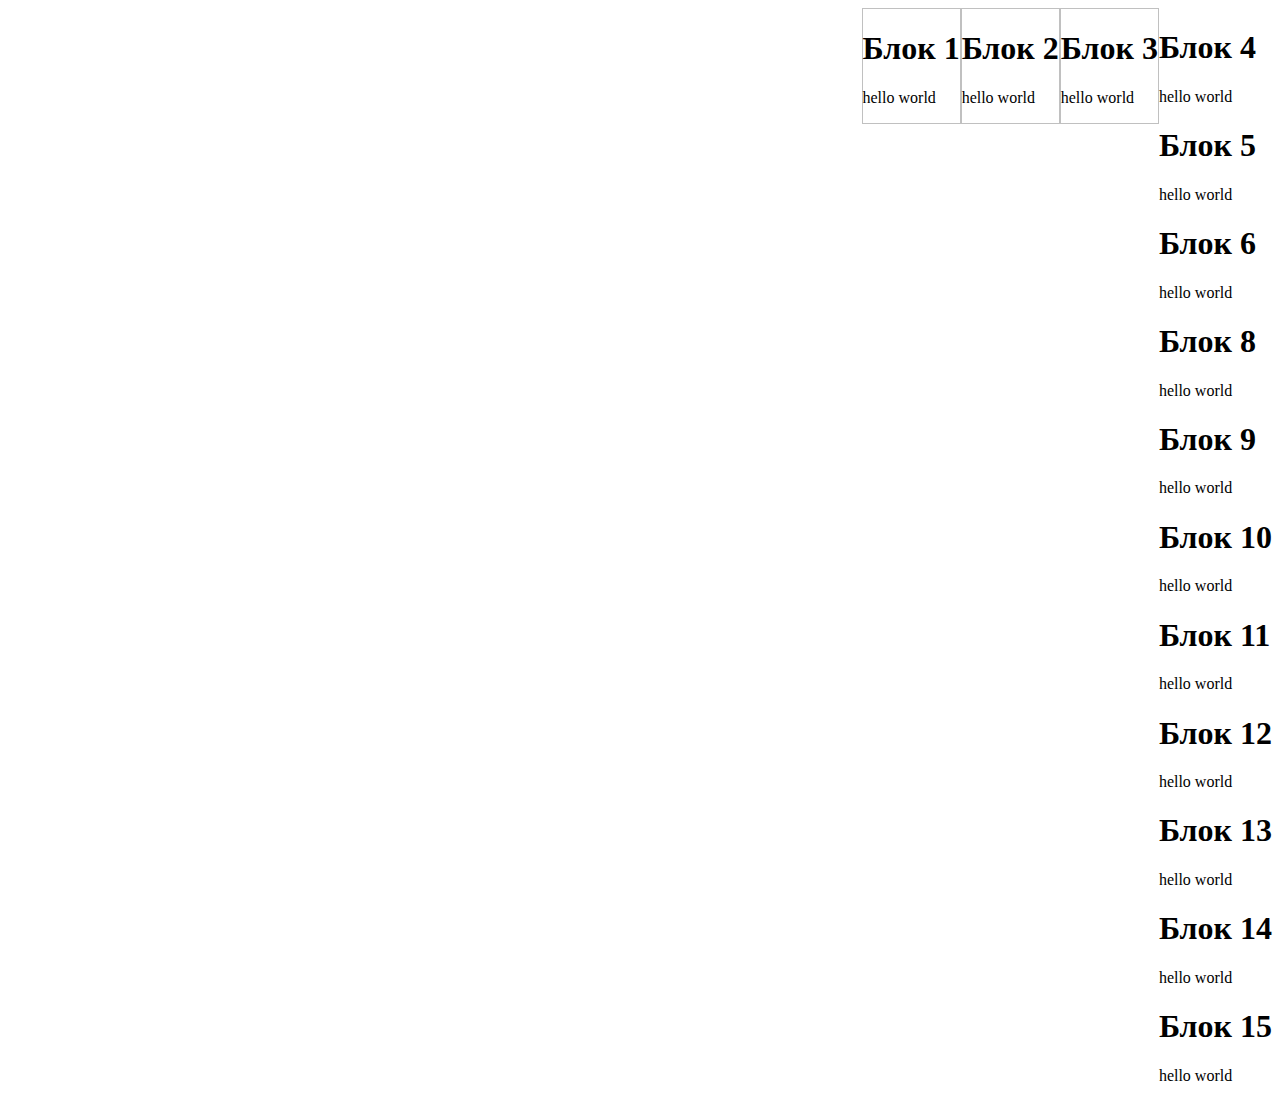
<file: 4lesson/index.html>
<!DOCTYPE html>
<html lang="en">
<head>
    <meta charset="UTF-8">
    <meta name="viewport" content="width=device-width, initial-scale=1.0">
    <meta http-equiv="X-UA-Compatible" content="ie=edge">
    <title>Document</title>
    <link rel="stylesheet" type="text/css" href="index.css">
</head>
<body>
    <div class="container">
        <div class="items-1">
            <h1>Блок 1</h1>
            <p>
                hello world
            </p>
        </div>
        <div class="items-2">
            <h1>Блок 2</h1>
            <p>
                hello world
            </p>
        </div>
        <div class="items-3">
            <h1>Блок 3</h1>
            <p>
                hello world
            </p>
        </div>
        <a>
                <div class="items-4">
                        <h1>Блок 4</h1>
                        <p>
                            hello world
                        </p>
                </div>
                <div class="items-5">
                        <h1>Блок 5</h1>
                        <p>
                            hello world
                        </p>
                </div>
                <div class="items-6">
                        <h1>Блок 6</h1>
                        <p>
                            hello world
                        </p>
                </div>
                <div class="items-8">
                        <h1>Блок 8</h1>
                        <p>
                            hello world
                        </p>
                </div>
                <div class="items-9">
                        <h1>Блок 9</h1>
                        <p>
                            hello world
                        </p>
                </div>
                <div class="items-10">
                        <h1>Блок 10</h1>
                        <p>
                            hello world
                        </p>
                </div>
                <div class="items-11">
                        <h1>Блок 11</h1>
                        <p>
                            hello world
                        </p>
                </div>
                <div class="items-12">
                        <h1>Блок 12</h1>
                        <p>
                            hello world
                        </p>
                </div>
                <div class="items-13">
                        <h1>Блок 13</h1>
                        <p>
                            hello world
                        </p>
                </div>
                <div class="items-14">
                        <h1>Блок 14</h1>
                        <p>
                            hello world
                        </p>
                </div>
                <div class="items-15">
                        <h1>Блок 15</h1>
                        <p>
                            hello world
                        </p>
                </div>
        </a>
    </div>
    
</body>
</html>
</file>
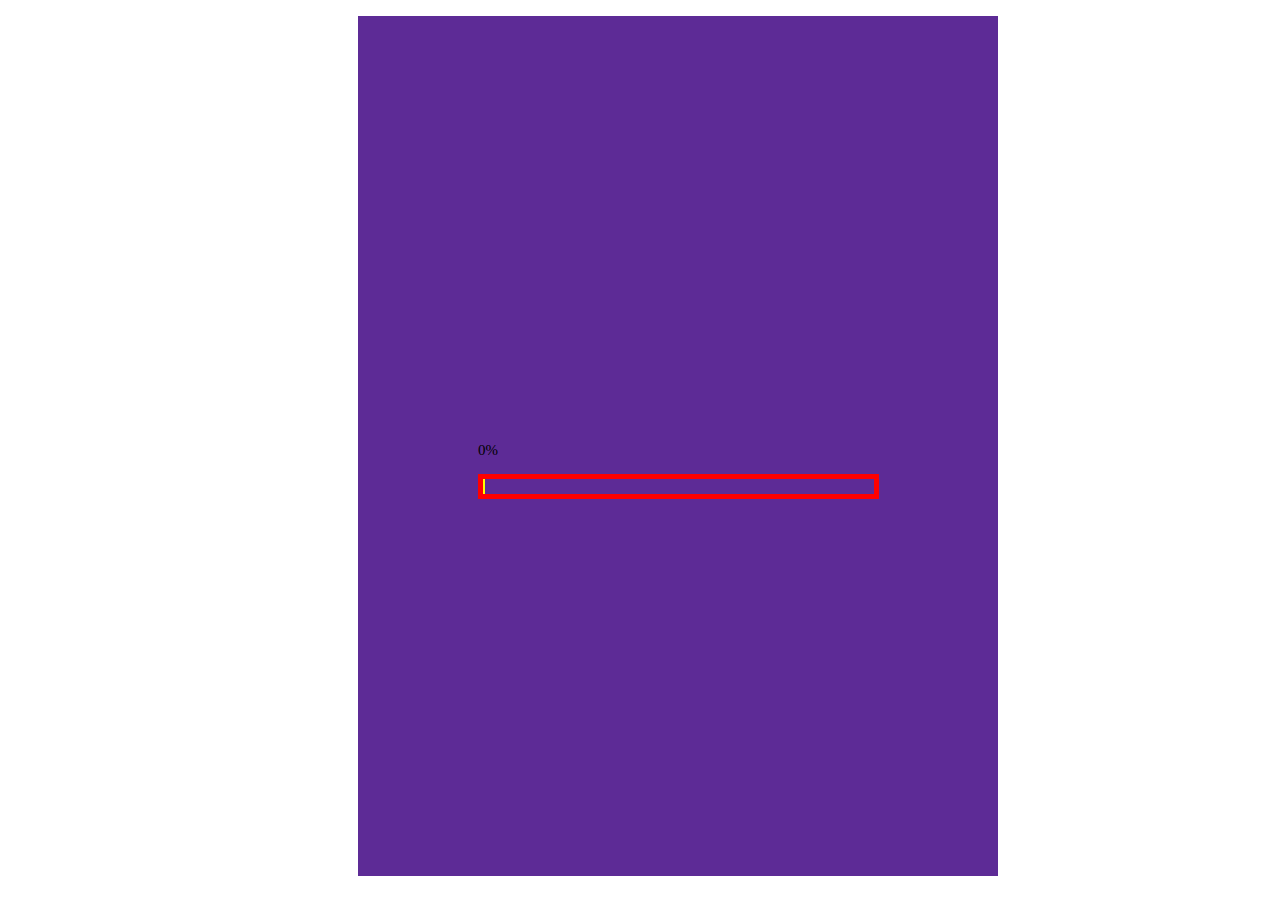
<file: дз2.html>
<!DOCTYPE html> 
<html lang="en"> 
<head> 
    <meta charset="UTF-8"> 
    <meta name="viewport" content="width=device-width, initial-scale=1.0"> 
    <meta http-equiv="X-UA-Compatible" content="ie=edge"> 
    <title>ДЗ 2</title> 
<style> 
    .f1{ 
        background-color: rgb(93, 43, 150); 
        height: 860px; 
        width: 640px; 
        margin-left: 350px; 
    } 
    .f2{ 
        border: 5px solid red; 
        width: 391px; 
        margin-left: 120px; 
    } 
    .f3{ 
        height: 410px; 
        color: green; 
    } 
    .container{ 
        display: flex; 
        flex-wrap: nowrap; 
        height: 15px; 
        width: 160px; 
        color: green; 
        max-width: 400px; 
    } 
    .f5{ 
        font-size: 15px; 
        margin-left: 120px; 
    } 
    #text{ 
        cursor: pointer; 
        position: relative;
        color: black;
    } 
    #item{ 
        background-color: yellow;  
        padding-bottom: 5px;
        width: 1.6px; 
    } 
</style> 

</head> 
<body> 
    <div class="f1"> 
        <p class="f3"></p> 
        <p class="f5" id="text">0%</p> 
        <div class="f2"> 
            <div class="container"> 
                <div id="item"></div>  
            </div> 
        </div> 
    </div>

    <script> 
        var text = document.getElementById('text');
        var item = document.getElementById('item');
        var a = 0; 
        var timerId = setInterval(function() { 
            var start = Date.now();                     // сохранить время начала 
            var timer = setInterval(function() { 
                                                        // вычислить сколько времени прошло из opts.duration 
                var timePassed = Date.now() - start; 
                text.style.left = timePassed / 200 + 'px' ;
                item.style.left = timePassed / 100 + 'px'; 
                if (timePassed > 100000) clearInterval(timer); 
            }, 1000); 
            a = a + 1 
            text.innerHTML = a + "%" ; 
        }, 1000);                                       //сжвиг прцента составит 7.1px 
        setTimeout(function() { 
            clearInterval(timerId); 
            alert( 'Загрузка завершена' );

        }, 100000);  

    </script> 


</body> 
</html>
</file>
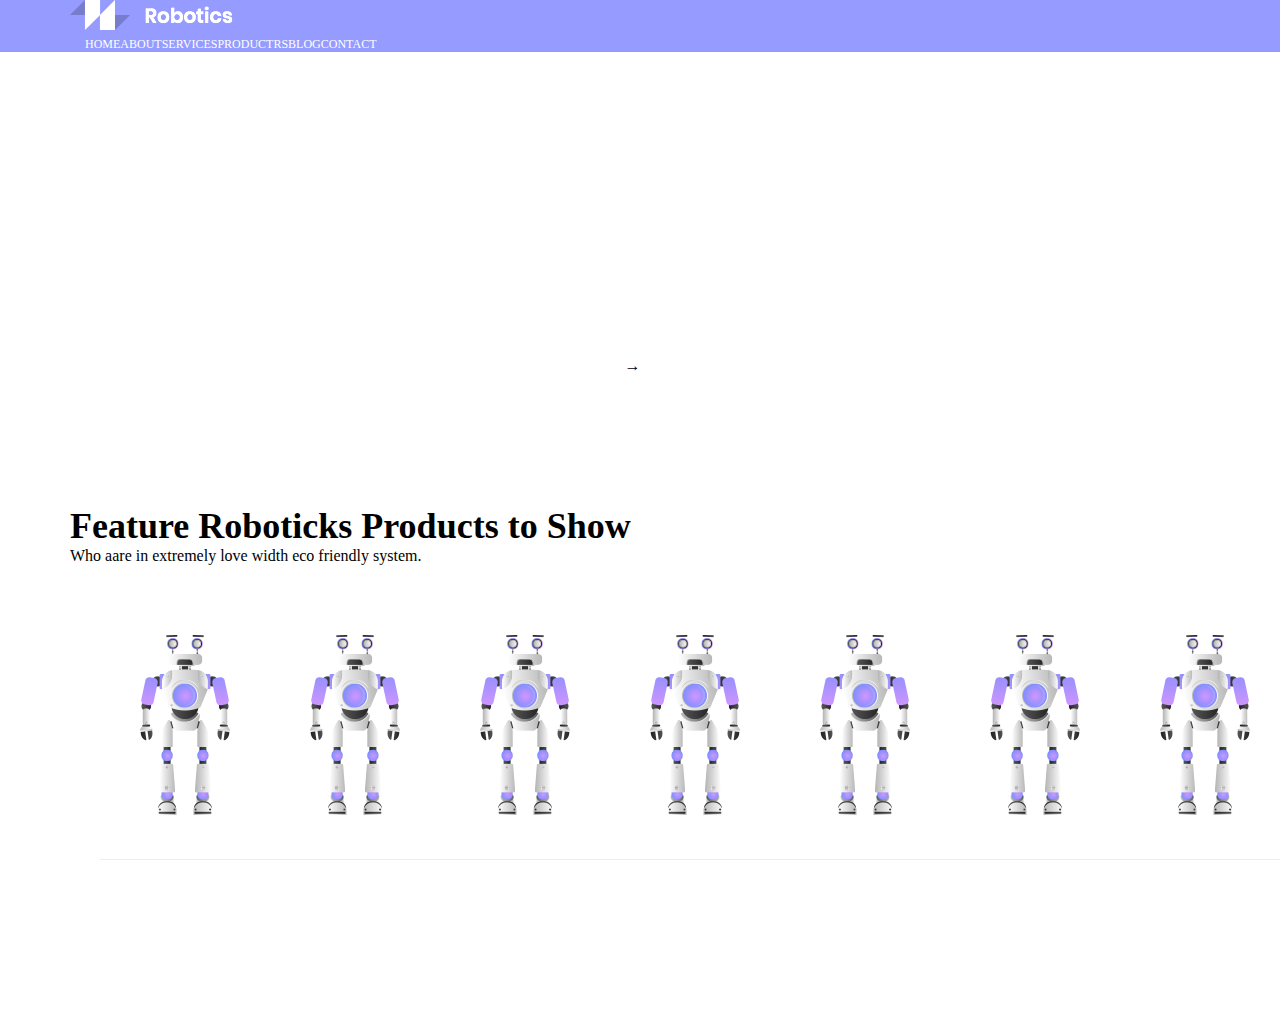
<file: 3lesson/landung.html>
<!DOCTYPE html>
<html lang="en">
<head>
    <meta charset="UTF-8">
    <meta name="viewport" content="width=device-width, initial-scale=1.0">
    <meta http-equiv="X-UA-Compatible" content="ie=edge">
    <title>Document</title>
    <link rel="stylesheet" type="text/css" href="css/header.css">
    <link rel="stylesheet" type="text/css" href="css/banner.css">
</head>
<body>
    <style type="text/css">
        .header{
            padding: 10px, 0;
            position: fixied;
            left: 0;
            right: 0;
            top: 0;
            z-index: 997;
            background: rgba(138, 144, 255, 0.9)
        }
        .menu-nav_item{
            list-style: none;
        }
        .menu-nav_link{
            text-decoration: none;
            display:inline-block;
            color:#fff;
            font-weight:400;
            font-size:12px;
            text-transform: uppercase;
            outline: none;
        }
        .section_banner{
            background: url(img/banner-bg.jpg);
            background-size: cover;  /*ставим масшабирование по блоку*/
        }
        .container{
            max-width: 1140px;
            padding: 0 15px;
            margin:0 auto;
        }
        .banner{
            margin-top: 120px;
            padding: 120px 0;
        }
        .banner-text_header{
            color:white;
            font-size:48px;
            font-weight:600;
            text-alagin: center;
        }
        .banner-text_body{
            text-align:center;
            padding: 10px 0;
        }
        .banner-text_body a{
            text-decoration: none;
            color:white;
            font-weight: 300;
            font-size: 14px;
        }
        .banner0-text_body span{
            color: white;
            font-weight: 300;
            font-size: 14px;
            padding: 0 5px;
        }
        *{
            padding:0;
            margin:0;
        }.section_main{
            padding: 120px 0;
        }.section_header{
            text-algin: center;
        }
        h1{
            font-size:36px;
            coor:#222222
        }
        .product-card-warp{
            padding: 15px;
            width: 25%;
        }
        .product-card{
            min-width:255px;
            text-align: center;
            border-radius: 10px;
            background-color: white;
            box-shadow:0px 10px 30px 0px rgba(212,150,255,0,2)
        }
        .product-card_image-warp{
            padding: 40px;
            border-bottom: 1px solid #eee;
        }
        .product-card_details{
            padding:20px;
            background-color: #f9f9ff;
        }
        h4{
            font-size: 18px;
        }
        .product-card_button{
            dissplay: inline-block;
            text-decoration: none;
            margin-top:10px;
            background: #fff;
            color: #222 !important;
            font-weight: 600;
            line-height: 42px;
            padding-left: 30px;
            padding-right: 30px;
            border: 1px solid transparent;
            cursor:pointer;
            position: relative;
            text-transform: uppercase;
        }
        .footer{
            background: url(img/footer-bg.jpg);
            background-size: cover;
            padding-top: 100px;
            padding-bottom:120px; 
        }
        .footer-block_last{
            padding-top: 120px;
            color:white;
        }
        .copyright{
            padding: 0 15px;
        }
        

    </style>
    <header class="header">
        <div class="container">
            <div class="menu"></div>
            <div class="manu-logo">
                <a href="#" class="menu-logo_link"><img src="img/logo.png"></a>
            </div>
            <div class="menu-nav-container">
                <div class="container">
                    <ul class="menu-nav">
                        <li class="menu-nav_item"><a href="#" class="menu-nav_link">home</a></li>
                        <li class="menu-nav_item"><a href="#" class="menu-nav_link">about</a></li>
                        <li class="menu-nav_item"><a href="#" class="menu-nav_link">services</a></li>
                        <li class="menu-nav_item"><a href="#" class="menu-nav_link">productrs</a></li>
                        <li class="menu-nav_item"><a href="#" class="menu-nav_link">blog</a></li>
                        <li class="menu-nav_item"><a href="#" class="menu-nav_link">contact</a></li>
                    </ul>
                </div>
            </div>
        </div>
    </header>

    <main class="main">
        <section class="section section-baner">
            <div class="container">
                <div class="banner-container">
                    <div class="banner">
                        <div class="banner-text">
                            <h1 class="banner-text_header">Products</h1>
                            <div class="banner-text_body">
                                <a href="#">Home</a>
                                <span>→</span>
                                <a href="#">Products</a>
                            </div>
                        </div>
                    </div>
                </div>
            </div>
        </section>
        <section class="section section-main">
            <div class="container">
                <div class="section_header"><h1>Feature Roboticks Products to Show</h1>
                <p>Who aare in extremely love width eco friendly system.</p></div>
                <div class="product-card-container">
                    <div class="product-card-warp">
                        <div class="product-card">
                            <div class="product-card_image-warp"><img class="product-card_image" src="img/p1.png"></div>
                            <div class="product-card_image-warp"><img class="product-card_image" src="img/p1.png"></div>
                            <div class="product-card_image-warp"><img class="product-card_image" src="img/p1.png"></div>
                            <div class="product-card_image-warp"><img class="product-card_image" src="img/p1.png"></div>
                            <div class="product-card_image-warp"><img class="product-card_image" src="img/p1.png"></div>
                            <div class="product-card_image-warp"><img class="product-card_image" src="img/p1.png"></div>
                            <div class="product-card_image-warp"><img class="product-card_image" src="img/p1.png"></div>
                            <div class="product-card_image-warp"><img class="product-card_image" src="img/p1.png"></div>
                            <div class="product-card_details">
                                <h4 class="product-card_header">The Upper Eye</h4>
                                <p class="product-card_text">Who are extremely love with eco friendly system</p>
                                <a class="product-card_button" href="#">View Details</a>
                            </div>
                        </div>
                    </div>
                </div>
            </div>
        </section>
    </main>

    <footer>
        <div class="container">
            <div class="footer-block footer-block_last">
                <div class="copyright">Copyright 2018 All right reserved By Rogv-kostya</div>
            </div>
        </div>

    </footer>


</body>
</html>
</file>
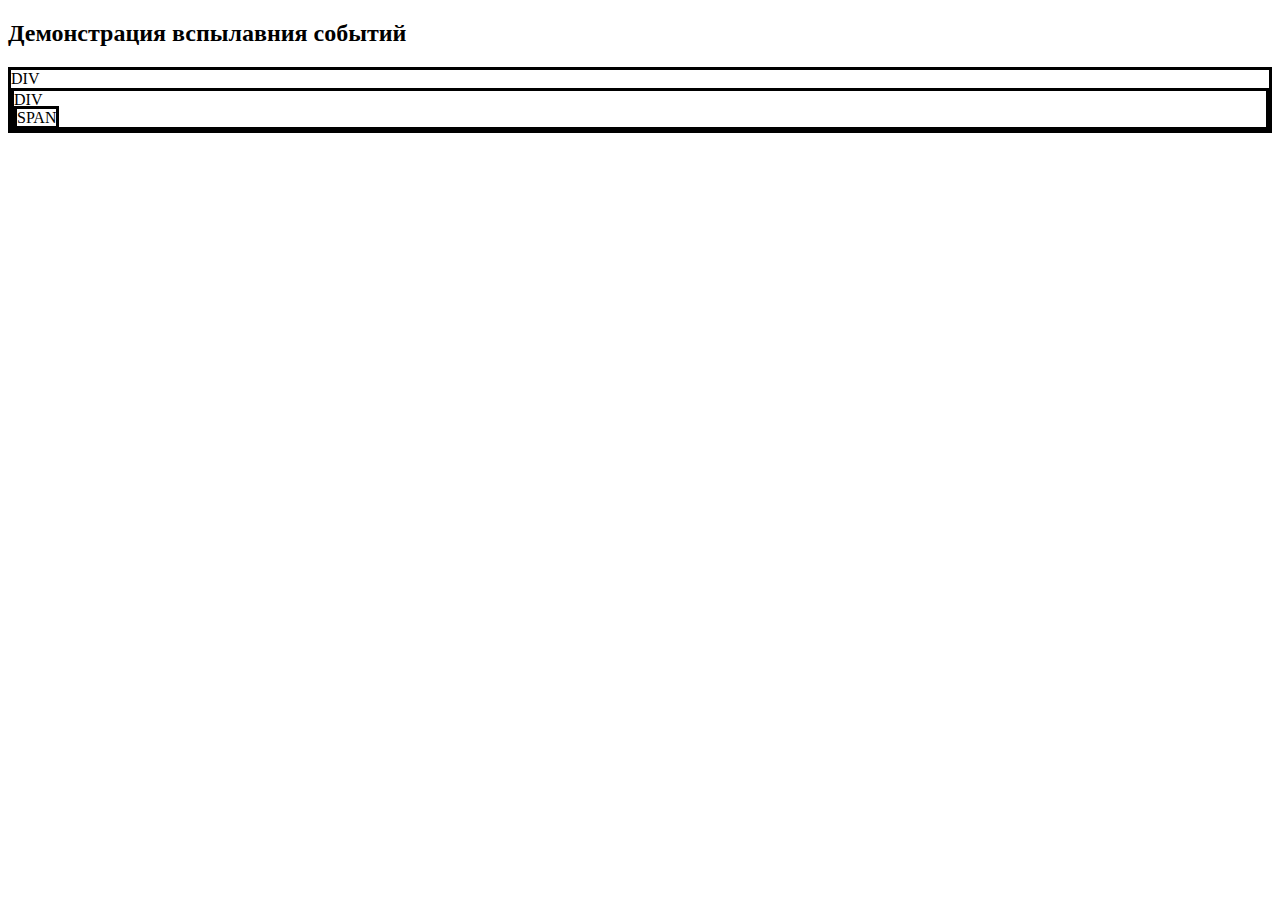
<file: lesson6/33.html>
<!DOCTYPE html>
<html lang="en">
<head>
    <meta charset="UTF-8">
    <meta name="viewport" content="width=device-width, initial-scale=1.0">
    <meta http-equiv="X-UA-Compatible" content="ie=edge">
    <title>Вспылвание событий</title>
</head>
<body onclick="alert('Элеемент BODY');">
    <h2>Демонстрация вспылавния событий</h2>
    <BODY>
        <div onclick="alert('Внешний блок DIV');" style="border-style: solid; width: 330; height: 150">
            DIV
            <div onclick="alert('Внутренний блок DIV');" style="border-style: solid; width: 200; height: 100">
                DIV<br>
                <span onclick="alert('Элемент SPAN-низший уровень');" style="border-style:solid;width:80;height: 50;">
                    SPAN
                </span>
            </div>
        </div>
    </BODY>
</body>
</html>
</file>
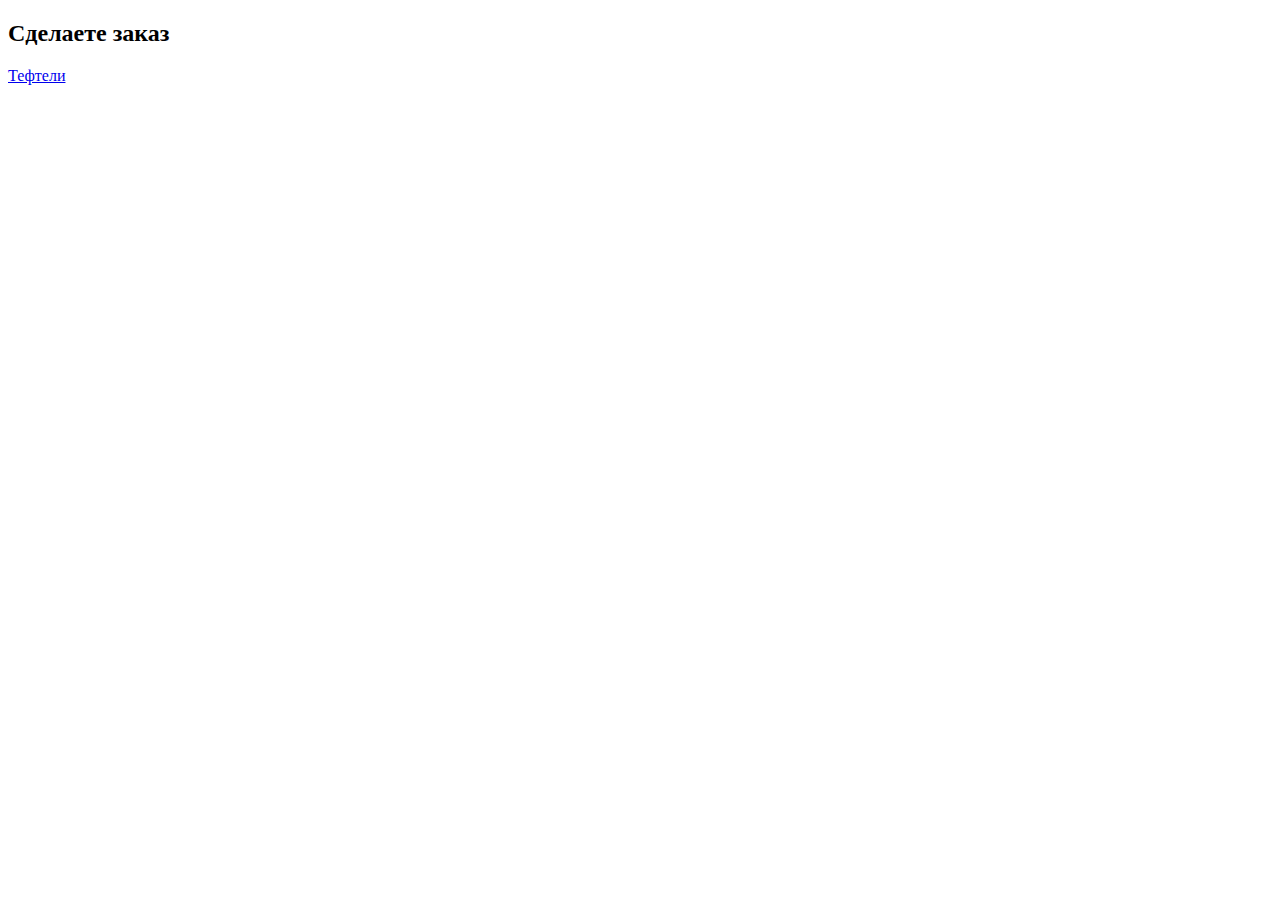
<file: lesson6/44.html>
<!DOCTYPE html>
<html lang="en">
<head>
    <meta charset="UTF-8">
    <meta name="viewport" content="width=device-width, initial-scale=1.0">
    <meta http-equiv="X-UA-Compatible" content="ie=edge">
    <title>Пример обрботка событий мыши</title>
    <script>
        function price(){
            alert('Цена за порция 1 y.e.');
            alert('Долго думиаете цена теперь 2y.e.');
        }
    </script>
</head>
<body>
    <h2>Сделаете заказ</h2>
    <a href="#" onmouseover="price();">Тефтели</a>
</body>
</html>
</file>
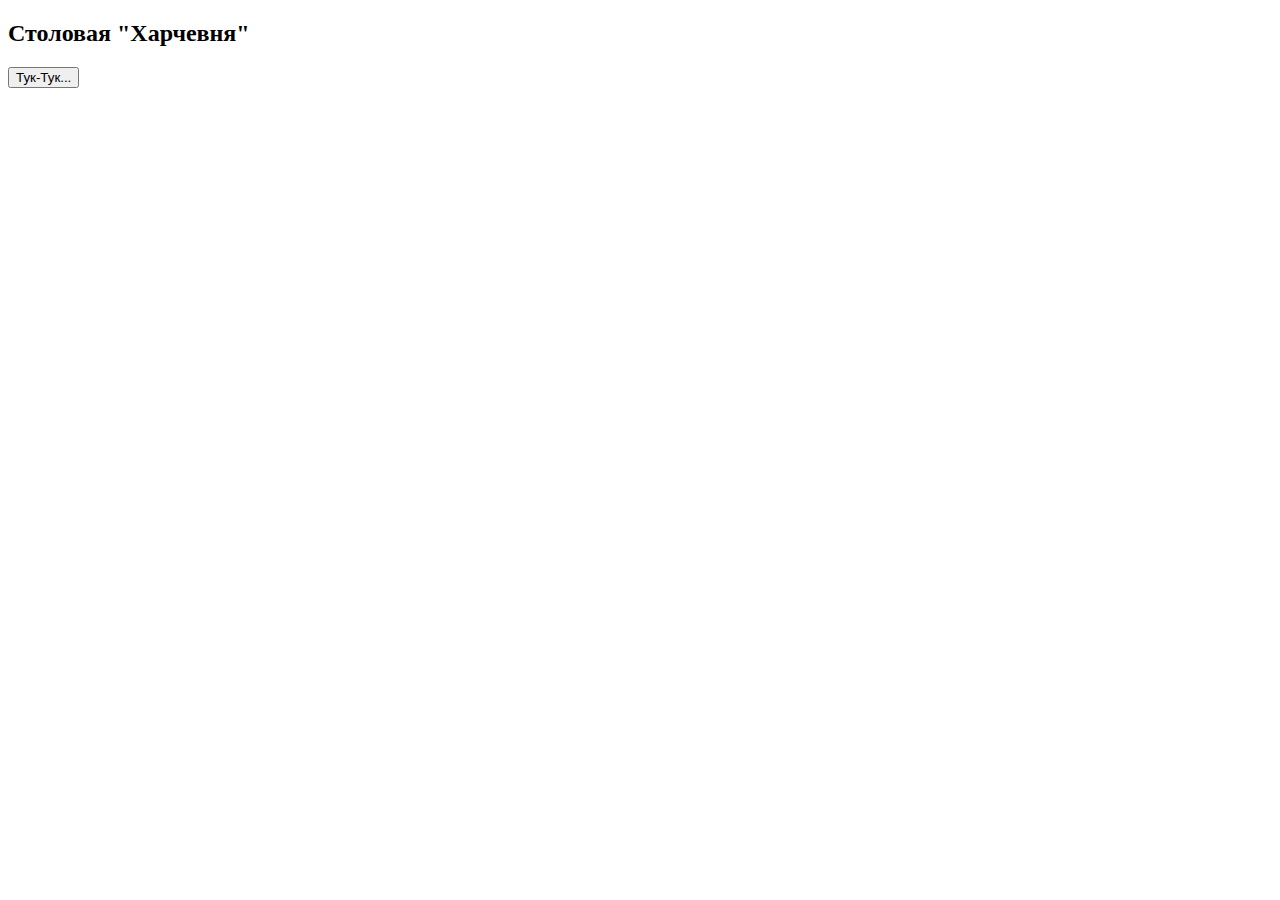
<file: lesson6/55.html>
<!DOCTYPE html>
<html lang="en">
<head>
    <meta charset="UTF-8">
    <meta name="viewport" content="width=device-width, initial-scale=1.0">
    <meta http-equiv="X-UA-Compatible" content="ie=edge">
    <title>Страница напоминалка</title>
    <script>
        var change =50;
        function pagetime(){
            alert('Прошло 5 секнд');
        }
    </script>
</head>
<body onload="setInterval('pagetime()', change)">
    <h2>Столовая "Харчевня"</h2>
    <input type=button value="Тук-Тук..." onclick="hel()">
</body>
</html>
</file>
<file: 4lesson/index.css>
.container{
    display: flex;
    flex-direction: row;
    flex-wrap: wrap ;
    align-items: flex-start;
    justify-content: flex-end;
}
.items-1{
    border: 1px solid silver;
}
.items-2{
    border: 1px solid silver;
}
.items-3{
    border: 1px solid silver;;
}
.items-12{
    flex-grow: 5;
}
.items-9{
    flex-grow: 6;
}
</file>
<file: 3lesson/css/header.css>
.menu{
    display: flex;
    flex-direction: row;
    justify-content: space-between;
}
.menu-nav{
    display: flex;
    flex-direction: row;
}
.menu-nav-items{
    display: flex;
    margin: 5px;
}
</file>
<file: 3lesson/css/banner.css>
.banner-container{
    display: flex;
    justify-content: center;
}
.product-card-container{
    display: flex;
    justify-content: space-between;
    flex-wrap: wrap;
}
.product-card-container{
    padding: 15px;
    width: 25%;
}
.product-card{
    display: flex;
    flex-wrap: nowrap;
    direction: row ;
}
</file>
